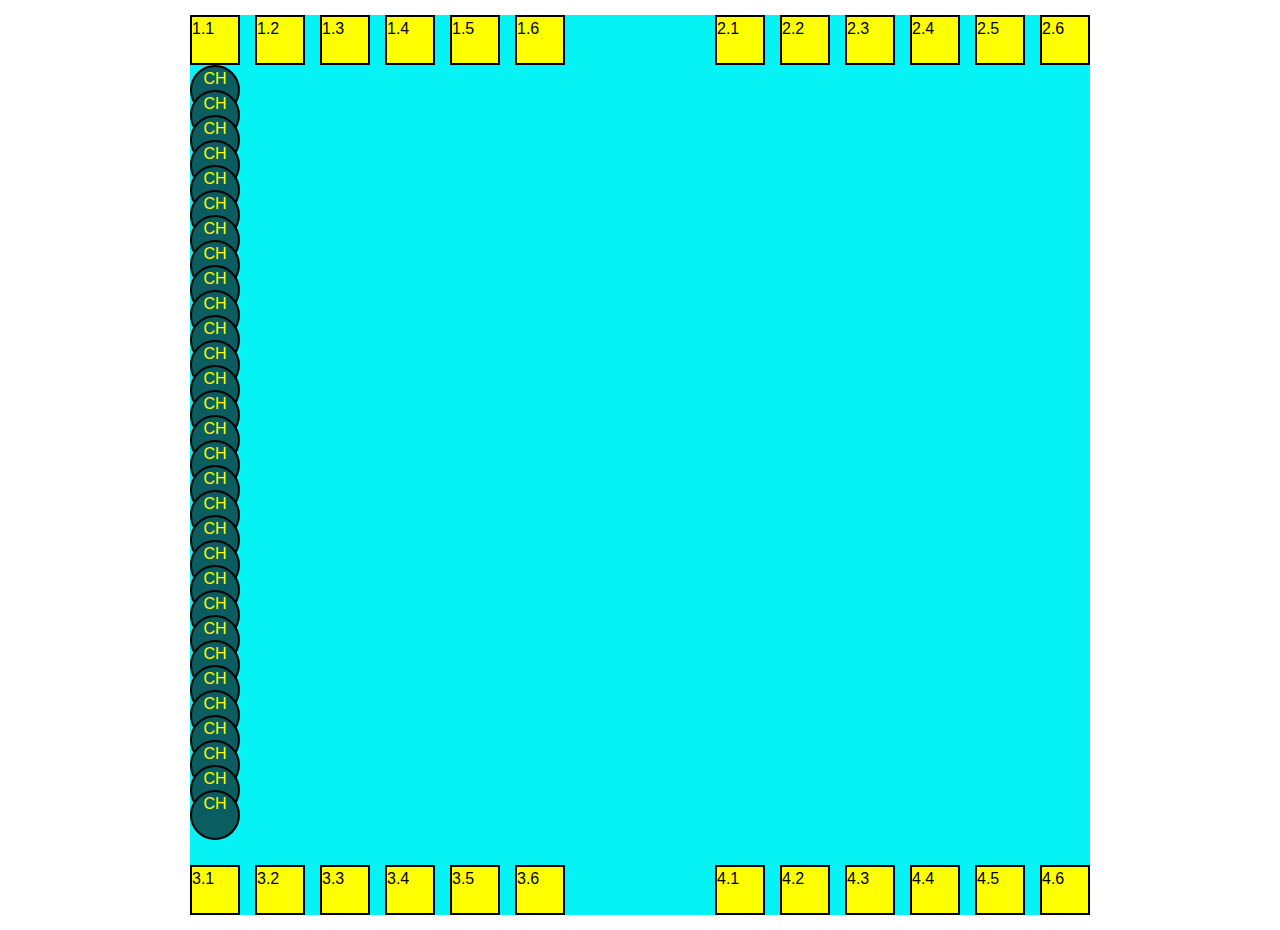
<file: My projects/backgammon/index.html>
<!DOCTYPE html>
<html>
<head>
	<title>Нарды онлайн</title>
	<meta charset="utf-8">
	<link rel="stylesheet" href="css/bootstrap.min.css">
	<link rel="stylesheet" href="css/styles.css">
</head>
<body>
	<div id=main-content class="container">
		<section id="up" class="row">
			<section id="up-house" class="row">
				<div class="col-lg-2">
					<div class="cell">1.1</div>
					<div class="chip">CH</div>
					<div class="chip">CH</div>
					<div class="chip">CH</div>
					<div class="chip">CH</div>
					<div class="chip">CH</div>
					<div class="chip">CH</div>
					<div class="chip">CH</div>
					<div class="chip">CH</div>
					<div class="chip">CH</div>
					<div class="chip">CH</div>
					<div class="chip">CH</div>
					<div class="chip">CH</div>
					<div class="chip">CH</div>
					<div class="chip">CH</div>
					<div class="chip">CH</div>

					<div class="chip">CH</div>
					<div class="chip">CH</div>
					<div class="chip">CH</div>
					<div class="chip">CH</div>
					<div class="chip">CH</div>
					<div class="chip">CH</div>
					<div class="chip">CH</div>
					<div class="chip">CH</div>
					<div class="chip">CH</div>
					<div class="chip">CH</div>
					<div class="chip">CH</div>
					<div class="chip">CH</div>
					<div class="chip">CH</div>
					<div class="chip">CH</div>
					<div class="chip">CH</div>

				</div>
				<div class="col-lg-2"><div class="cell">1.2</div></div>
				<div class="col-lg-2"><div class="cell">1.3</div></div>
				<div class="col-lg-2"><div class="cell">1.4</div></div>
				<div class="col-lg-2"><div class="cell">1.5</div></div>
				<div class="col-lg-2"><div class="cell">1.6</div></div>
			</section>
			<section id="up-garden" class="row">
				<div class="col-lg-2"><div class="cell">2.1</div></div>
				<div class="col-lg-2"><div class="cell">2.2</div></div>
				<div class="col-lg-2"><div class="cell">2.3</div></div>
				<div class="col-lg-2"><div class="cell">2.4</div></div>
				<div class="col-lg-2"><div class="cell">2.5</div></div>
				<div class="col-lg-2"><div class="cell">2.6</div></div>
			</section>
		</section>

		<section id="down" class="row">
			<section id="down-house" class="row">
				<div class="col-lg-2">
					<div class="cell">3.1</div>
				</div>
				<div class="col-lg-2"><div class="cell">3.2</div></div>
				<div class="col-lg-2"><div class="cell">3.3</div></div>
				<div class="col-lg-2"><div class="cell">3.4</div></div>
				<div class="col-lg-2"><div class="cell">3.5</div></div>
				<div class="col-lg-2"><div class="cell">3.6</div></div>
			</section>
			<section id="down-garden" class="row">
				<div class="col-lg-2"><div class="cell">4.1</div></div>
				<div class="col-lg-2"><div class="cell">4.2</div></div>
				<div class="col-lg-2"><div class="cell">4.3</div></div>
				<div class="col-lg-2"><div class="cell">4.4</div></div>
				<div class="col-lg-2"><div class="cell">4.5</div></div>
				<div class="col-lg-2"><div class="cell">4.6</div></div>
			</section>
		</section>
	</div>

	<script src="https://code.jquery.com/jquery-3.5.1.slim.min.js" integrity="sha384-DfXdz2htPH0lsSSs5nCTpuj/zy4C+OGpamoFVy38MVBnE+IbbVYUew+OrCXaRkfj" crossorigin="anonymous"></script>
	<script src="https://cdn.jsdelivr.net/npm/popper.js@1.16.0/dist/umd/popper.min.js" integrity="sha384-Q6E9RHvbIyZFJoft+2mJbHaEWldlvI9IOYy5n3zV9zzTtmI3UksdQRVvoxMfooAo" crossorigin="anonymous"></script>
	<script src="https://stackpath.bootstrapcdn.com/bootstrap/4.5.0/js/bootstrap.min.js" integrity="sha384-OgVRvuATP1z7JjHLkuOU7Xw704+h835Lr+6QL9UvYjZE3Ipu6Tp75j7Bh/kR0JKI" crossorigin="anonymous"></script>
</body>
</html>
</file>
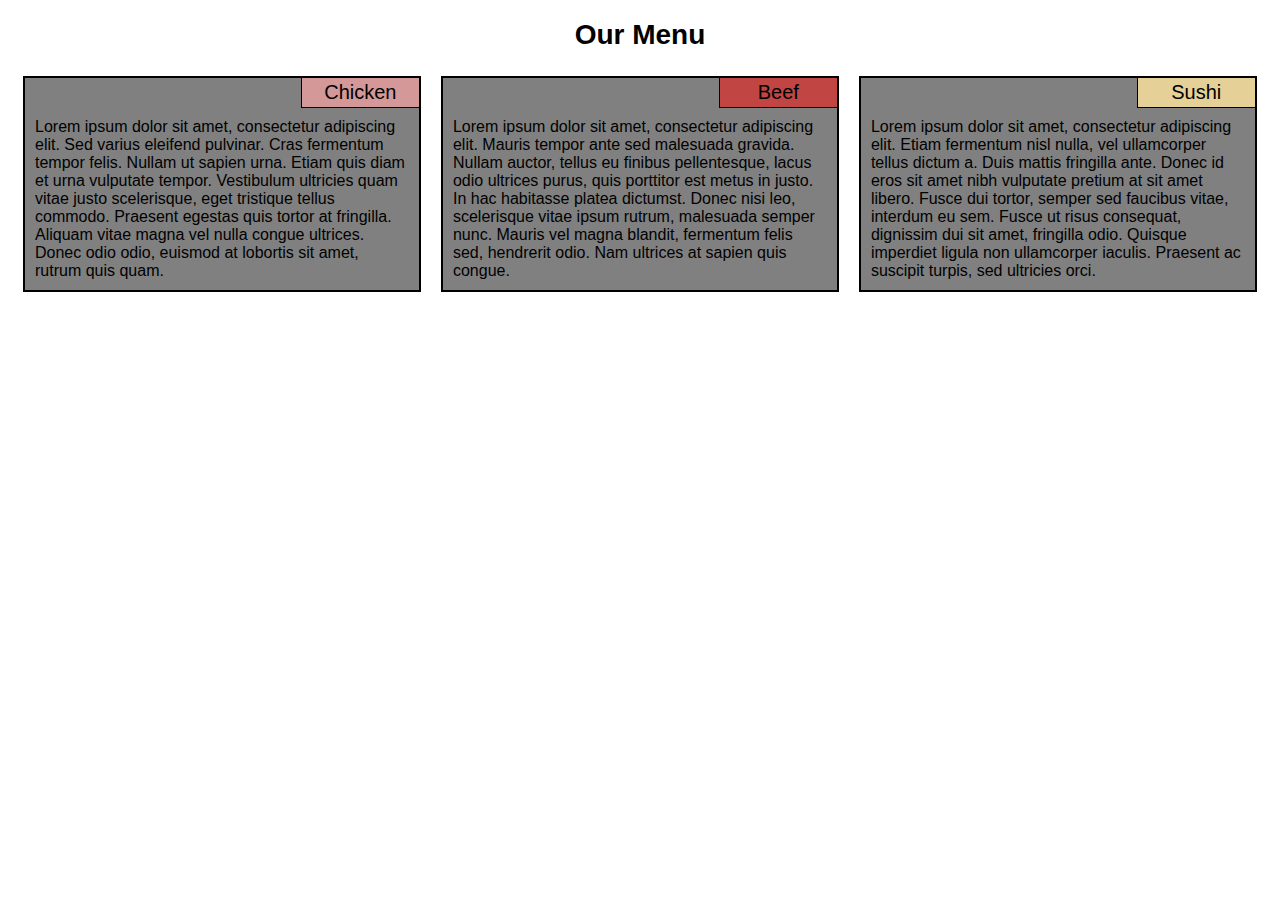
<file: Solutions/module2-solution/index.html>
<!DOCTYPE html>
<html>
<head>
<meta charset="utf-8">
<meta name="viewport" content="width=device-width, initial-scale=1">
<title>Assignment Solution for Module 2</title>
<link rel="stylesheet" href="css/style.css">
</head>
<body>
<h1>Our Menu</h1>

<div class="row">
  <div class="col-lg-4 col-md-6 col-sm-12">
    <div class="container">
      <div class="dish-name" style="background-color: #d59898;">
        Chicken
      </div>
      <p class="description">
        Lorem ipsum dolor sit amet, consectetur adipiscing elit. Sed varius eleifend pulvinar. Cras fermentum tempor felis. Nullam ut sapien urna. Etiam quis diam et urna vulputate tempor. Vestibulum ultricies quam vitae justo scelerisque, eget tristique tellus commodo. Praesent egestas quis tortor at fringilla. Aliquam vitae magna vel nulla congue ultrices. Donec odio odio, euismod at lobortis sit amet, rutrum quis quam.
      </p>
    </div>
  </div>

  <div class="col-lg-4 col-md-6 col-sm-12">
    <div class="container">
      <div class="dish-name" style="background-color: #c14543;">
        Beef
      </div>
      <p class="description">
        Lorem ipsum dolor sit amet, consectetur adipiscing elit. Mauris tempor ante sed malesuada gravida. Nullam auctor, tellus eu finibus pellentesque, lacus odio ultrices purus, quis porttitor est metus in justo. In hac habitasse platea dictumst. Donec nisi leo, scelerisque vitae ipsum rutrum, malesuada semper nunc. Mauris vel magna blandit, fermentum felis sed, hendrerit odio. Nam ultrices at sapien quis congue.
      </p>
    </div>
  </div>
  
  <div class="col-lg-4 col-md-12 col-sm-12">
    <div class="container">
      <div class="dish-name" style="background-color: #e5d198;">
        Sushi
      </div>
      <p class="description">
        Lorem ipsum dolor sit amet, consectetur adipiscing elit. Etiam fermentum nisl nulla, vel ullamcorper tellus dictum a. Duis mattis fringilla ante. Donec id eros sit amet nibh vulputate pretium at sit amet libero. Fusce dui tortor, semper sed faucibus vitae, interdum eu sem. Fusce ut risus consequat, dignissim dui sit amet, fringilla odio. Quisque imperdiet ligula non ullamcorper iaculis. Praesent ac suscipit turpis, sed ultricies orci.
      </p>
    </div>
  </div>
</div>

</body>
</html>
</file>
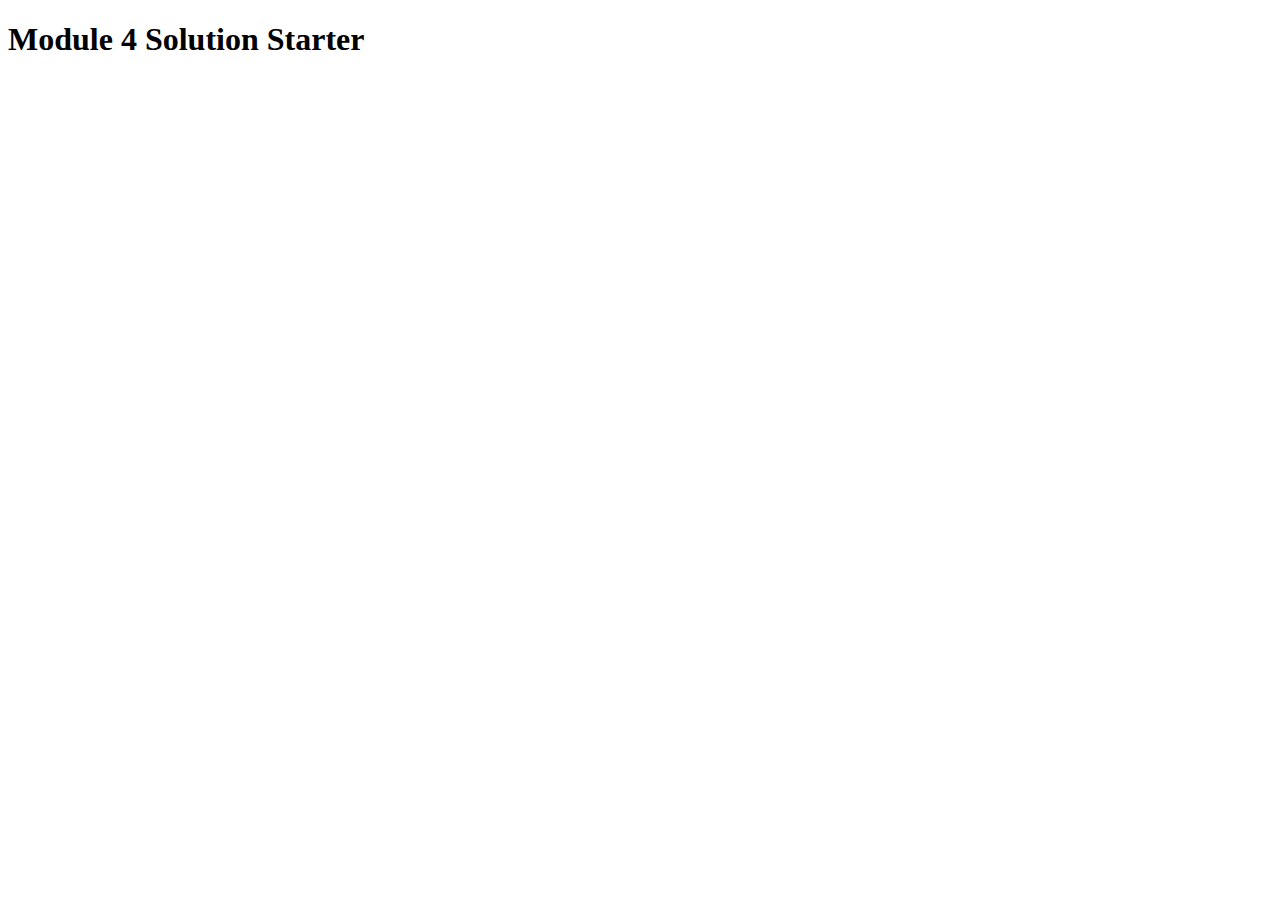
<file: Solutions/module4-solution/index.html>
<!DOCTYPE html>
<html>
<head>
  <meta charset="utf-8">
  <title>Module 4 Solution Starter</title>
  <script>
    var names = [];
  </script>
  <script src="SpeakHello.js"></script>
  <script src="SpeakGoodBye.js"></script>
  <script src="script.js"></script>
</head>
<body>
  <h1>Module 4 Solution Starter</h1>
</body>
</html>
</file>
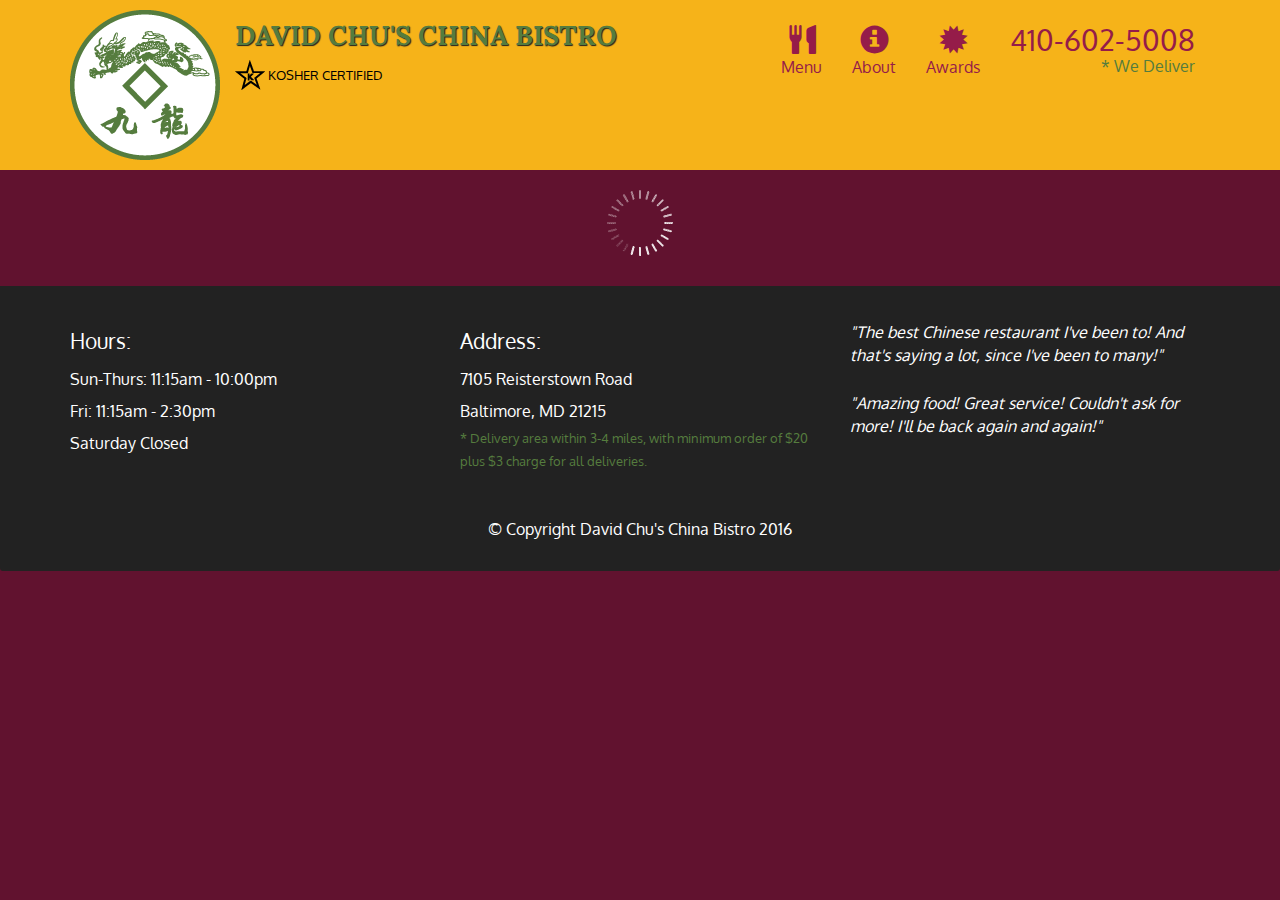
<file: Solutions/module5-solution/index.html>
<!doctype html>
<html lang="en">
  <head>
    <meta charset="utf-8">
    <meta http-equiv="X-UA-Compatible" content="IE=edge">
    <meta name="viewport" content="width=device-width, initial-scale=1">
    <title>David Chu's China Bistro</title>
    <link rel="stylesheet" href="css/bootstrap.min.css">
    <link rel="stylesheet" href="css/styles.css">
    <link href='https://fonts.googleapis.com/css?family=Oxygen:400,300,700' rel='stylesheet' type='text/css'>
    <link href='https://fonts.googleapis.com/css?family=Lora' rel='stylesheet' type='text/css'>
  </head>
<body>
  <header>
    <nav id="header-nav" class="navbar navbar-default">
      <div class="container">
        <div class="navbar-header">
          <a href="index.html" class="pull-left visible-md visible-lg">
            <div id="logo-img" alt="Logo image"></div>
          </a>

          <div class="navbar-brand">
            <a href="index.html"><h1>David Chu's China Bistro</h1></a>
            <p>
              <img src="images/star-k-logo.png" alt="Kosher certification">
              <span>Kosher Certified</span>
            </p>
          </div>

          <button id="navbarToggle" type="button" class="navbar-toggle collapsed" data-toggle="collapse" data-target="#collapsable-nav" aria-expanded="false">
            <span class="sr-only">Toggle navigation</span>
            <span class="icon-bar"></span>
            <span class="icon-bar"></span>
            <span class="icon-bar"></span>
          </button>
        </div>
        
        <div id="collapsable-nav" class="collapse navbar-collapse">
           <ul id="nav-list" class="nav navbar-nav navbar-right">
            <li id="navHomeButton" class="visible-xs active">
              <a href="index.html">
                <span class="glyphicon glyphicon-home"></span> Home</a>
            </li>
            <li id="navMenuButton">
              <a href="#" onclick="$dc.loadMenuCategories();">
                <span class="glyphicon glyphicon-cutlery"></span><br class="hidden-xs"> Menu</a>
            </li>
            <li>
              <a href="#">
                <span class="glyphicon glyphicon-info-sign"></span><br class="hidden-xs"> About</a>
            </li>
            <li>
              <a href="#">
                <span class="glyphicon glyphicon-certificate"></span><br class="hidden-xs"> Awards</a>
            </li>
            <li id="phone" class="hidden-xs">
              <a href="tel:410-602-5008">
                <span>410-602-5008</span></a><div>* We Deliver</div>
            </li>
          </ul><!-- #nav-list -->
        </div><!-- .collapse .navbar-collapse -->
      </div><!-- .container -->
    </nav><!-- #header-nav -->
  </header>

  <div id="call-btn" class="visible-xs">
    <a class="btn" href="tel:410-602-5008">
    <span class="glyphicon glyphicon-earphone"></span>
    410-602-5008
    </a>
  </div>
  <div id="xs-deliver" class="text-center visible-xs">* We Deliver</div>

  <div id="main-content" class="container"></div>

  <footer class="panel-footer">
    <div class="container">
      <div class="row">
        <section id="hours" class="col-sm-4">
          <span>Hours:</span><br>
          Sun-Thurs: 11:15am - 10:00pm<br>
          Fri: 11:15am - 2:30pm<br>
          Saturday Closed
          <hr class="visible-xs">
        </section>
        <section id="address" class="col-sm-4">
          <span>Address:</span><br>
          7105 Reisterstown Road<br>
          Baltimore, MD 21215
          <p>* Delivery area within 3-4 miles, with minimum order of $20 plus $3 charge for all deliveries.</p>
          <hr class="visible-xs">
        </section>
        <section id="testimonials" class="col-sm-4">
          <p>"The best Chinese restaurant I've been to! And that's saying a lot, since I've been to many!"</p>
          <p>"Amazing food! Great service! Couldn't ask for more! I'll be back again and again!"</p>
        </section>
      </div>
      <div class="text-center">&copy; Copyright David Chu's China Bistro 2016</div>
    </div>
  </footer>

  <!-- jQuery (Bootstrap JS plugins depend on it) -->
  <script src="js/jquery-2.1.4.min.js"></script>
  <script src="js/bootstrap.min.js"></script>
  <script src="js/ajax-utils.js"></script>
  <script src="js/script.js"></script>
</body>
</html>
</file>
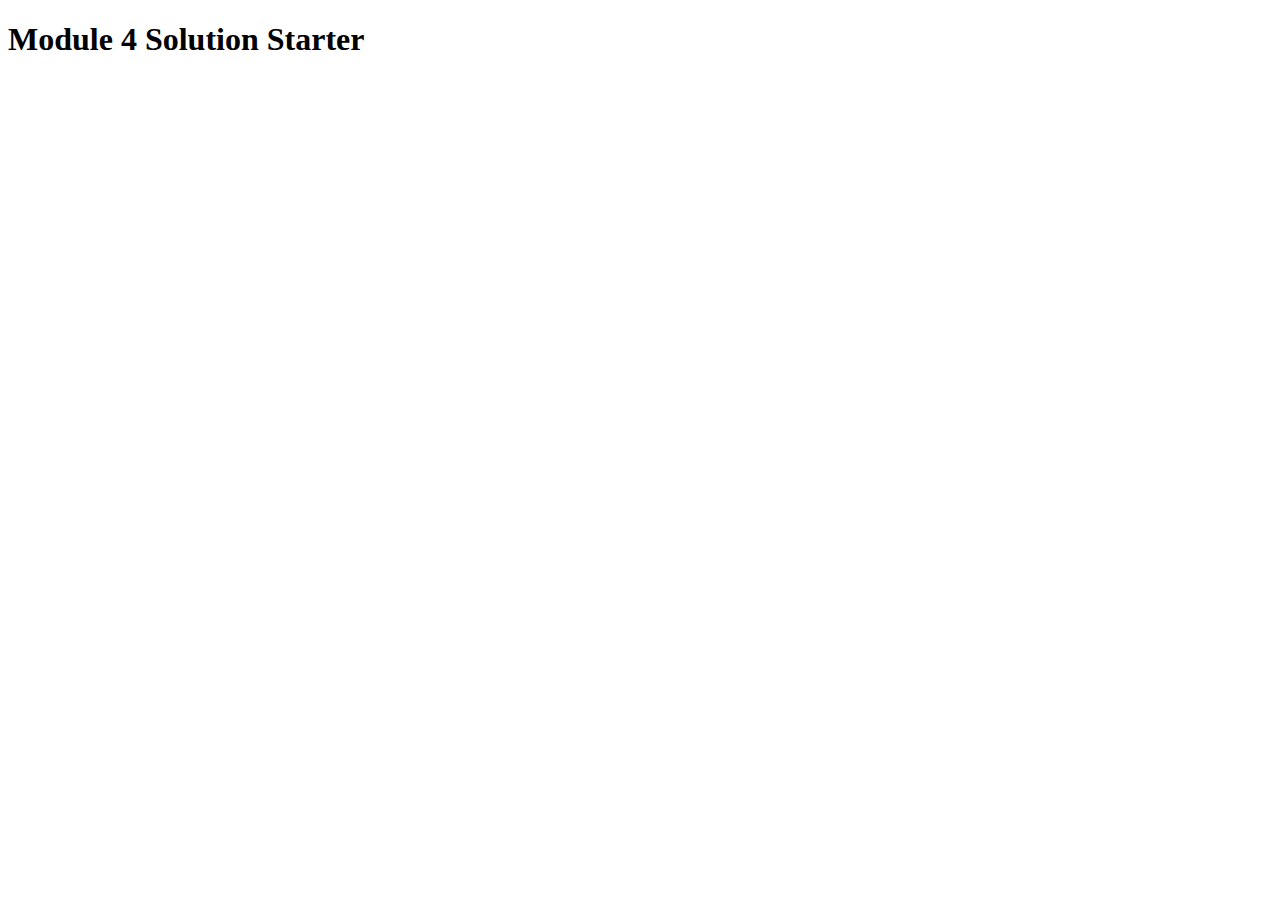
<file: Solutions/module4-solution/task/index.html>
<!DOCTYPE html>
<html>
<head>
  <meta charset="utf-8">
  <title>Module 4 Solution Starter</title>
  <script>
    var names = []; // DO NOT REMOVE
  </script>
  <script src="SpeakHello.js"></script>
  <script src="SpeakGoodBye.js"></script>
  <script src="script.js"></script>
</head>
<body>
  <h1>Module 4 Solution Starter</h1>
</body>
</html>
</file>
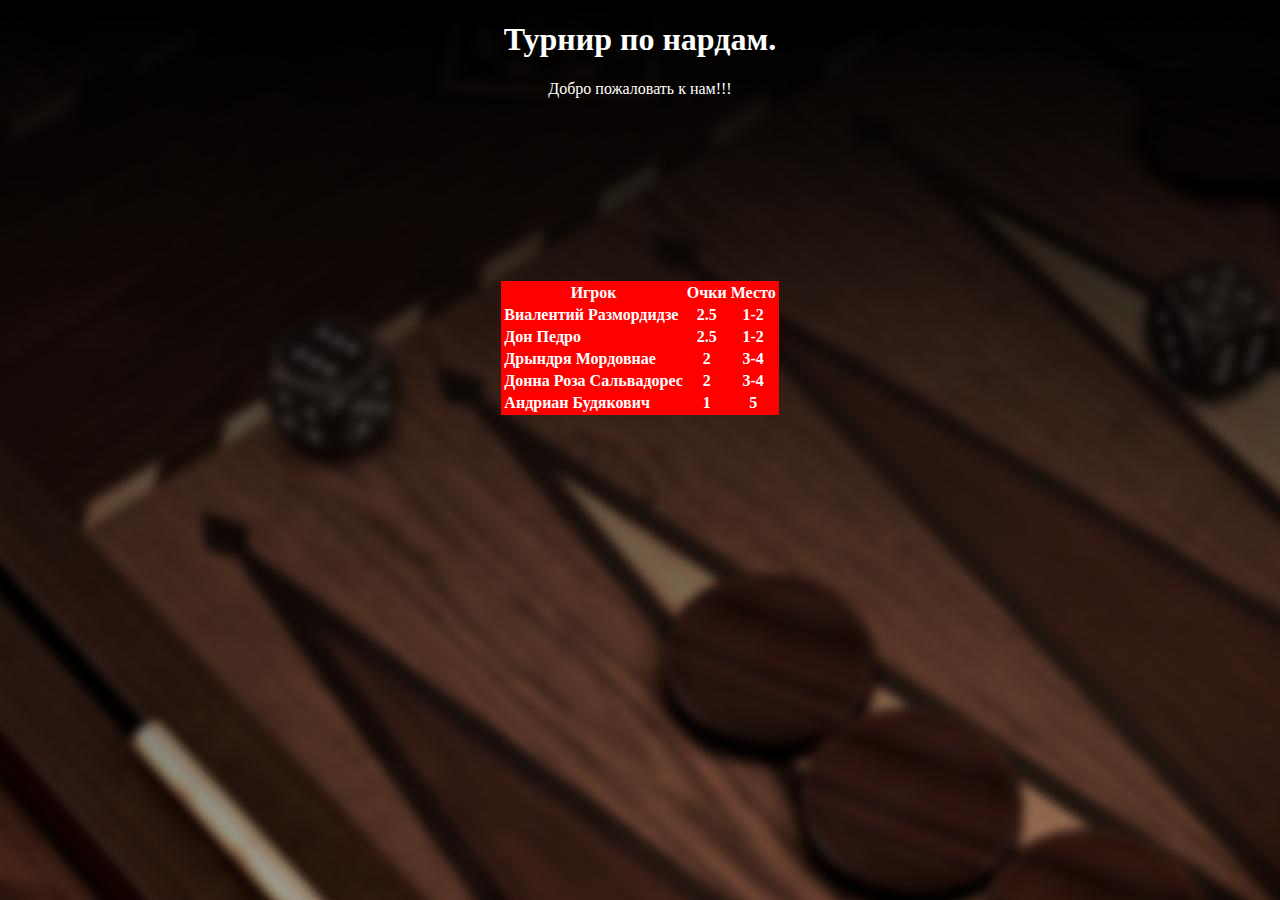
<file: My projects/backgammon.html>
<!DOCTYPE html>
<html>
<head>
	<meta charset="utf-8">
	<title>Backgammon</title>
	<style>
		body {
			background-color: black;
			background-image: url(background.jpg);
			background-repeat: no-repeat;
			background-position: top center;
			text-align: center;
			color: white
		}

		#tabel {
			color: white;
			align-self: center;
			align-content: center;
			margin: 15px
			align: center;
			height: 500px;
		}

		table{
			background-color: red;

		}


	</style>
</head>
<body>
<h1>Турнир по нардам.</h1>
<div id=background>Добро пожаловать к нам!!!</div>
<div id=tabel>
	<table align="center">
		<tr><th>Игрок</th>                 <th>Очки</th><th>Место</th></tr>
		<tr><th align="left">Виалентий Размордидзе</th> <th>2.5</th> <th>1-2</th></tr>
		<tr><th align="left">Дон Педро</th>             <th>2.5</th> <th>1-2</th></tr>
		<tr><th align="left">Дрындря Мордовнае</th>     <th>2</th>   <th>3-4</th></tr>
		<tr><th align="left">Донна Роза Сальвадорес</th><th>2</th>   <th>3-4</th></tr>
		<tr><th align="left">Андриан Будякович</th>     <th>1</th>   <th>5</th></tr>
</div>
</table>
</body>
</html>
</file>
<file: My projects/backgammon/css/styles.css>
body {
  font-size: 16px;
  color: #000;
  background-color: #fff;
}

#main-content.container {
  max-width: 100%;
  width: 900px;
  height: 900px;
  margin: 15px auto 15px;
  background-color: #05F3F5;
}
#main-content .col-lg-2 {
	padding-left: 0;
	padding-right: 0;
}

.cell {
	width: 50px;
	height: 50px;
	background-color: yellow;
	border: solid 2px black;
}
.chip {
	text-align: center;
	width: 50px;
	height: 50px;
	background-color: #0C5D5F;
	color: yellow;
	border: solid 2px black;
	border-radius: 50%;
}

#up .chip {
	margin-top: -25px;
}
#up-garden.row {
	margin: 0 0 0 auto;
}
#up-garden.row .cell{
	margin-left: 15px;
	margin-bottom: 25px;
}
#up-house.row {
	margin: 0 auto 0 0;
}
#up-house.row .cell{
	margin-right: 15px;
	margin-bottom: 25px;
}

section#down.row {
	width: 900px;
	height: 50px;
}
#down-garden.row {
	margin: 0 0 0 auto;
}
#down-garden.row .cell{
	margin-left: 15px;
	margin-top: 25px;
}
#down-house.row {
	margin: 0 auto 0 0;
}
#down-house.row .cell{
	margin-right: 15px;
	margin-top: 25px;
}
#down .chip {
	margin-bottom: -25px;
}
</file>
<file: Solutions/module2-solution/css/style.css>
/********** Base styles **********/
* {
  box-sizing: border-box;
  font-family: Arial, sans-serif;
  color: black;
}

h1 {
  font-size: 175%;
  margin-bottom: 15px;
  text-align: center;
}

p.description{
  margin: 10px;
  clear: right;
}

div.container {
  margin: 10px;
  border: 2px solid black;
  background-color: grey;
}

.dish-name {
  font-size: 125%;
  width: 30%;
  height: 30px;
  float: right;
  display: flex;
  align-items: center;
  justify-content: center;
  border: 1px solid black;
  border-top: 0px;
  border-right: 0px;
  margin-bottom: 10px;
}

/* Simple Responsive Framework. */
.row {
  margin-left: 5px;
  margin-right: 5px;
}

/********** Large devices only **********/
@media (min-width: 992px) {
  .col-lg-1, .col-lg-2, .col-lg-3, .col-lg-4, .col-lg-5, .col-lg-6,
  .col-lg-7, .col-lg-8, .col-lg-9, .col-lg-10, .col-lg-11, .col-lg-12 {
    float: left;
  }
  .col-lg-1 {
    width: 8.33%;
  }
  .col-lg-2 {
    width: 16.66%;
  }
  .col-lg-3 {
    width: 25%;
  }
  .col-lg-4 {
    width: 33.33%;
  }
  .col-lg-5 {
    width: 41.66%;
  }
  .col-lg-6 {
    width: 50%;
  }
  .col-lg-7 {
    width: 58.33%;
  }
  .col-lg-8 {
    width: 66.66%;
  }
  .col-lg-9 {
    width: 74.99%;
  }
  .col-lg-10 {
    width: 83.33%;
  }
  .col-lg-11 {
    width: 91.66%;
  }
  .col-lg-12 {
    width: 100%;
  }
}

/********** Medium devices only **********/
@media (min-width: 768px) and (max-width: 991px) {
  .col-md-1, .col-md-2, .col-md-3, .col-md-4, .col-md-5, .col-md-6,
  .col-md-7, .col-md-8, .col-md-9, .col-md-10, .col-md-11, .col-md-12 {
    float: left;
  }
  .col-md-1 {
    width: 8.33%;
  }
  .col-md-2 {
    width: 16.66%;
  }
  .col-md-3 {
    width: 25%;
  }
  .col-md-4 {
    width: 33.33%;
  }
  .col-md-5 {
    width: 41.66%;
  }
  .col-md-6 {
    width: 50%;
  }
  .col-md-7 {
    width: 58.33%;
  }
  .col-md-8 {
    width: 66.66%;
  }
  .col-md-9 {
    width: 74.99%;
  }
  .col-md-10 {
    width: 83.33%;
  }
  .col-md-11 {
    width: 91.66%;
  }
  .col-md-12 {
    width: 100%;
  }

  /********** Small devices only **********/
@media (max-width: 767px) {
  .col-sm-1, .col-sm-2, .col-sm-3, .col-sm-4, .col-sm-5, .col-sm-6, 
  .col-sm-7, .col-sm-8, .col-sm-9, .col-sm-10, .col-sm-11, .col-sm-12 {
    float: left;
  }
  .col-sm-1 {
    width: 8.33%;
  }
  .col-sm-2 {
    width: 16.66%;
  }
  .col-sm-3 {
    width: 25%;
  }
  .col-sm-4 {
    width: 33.33%;
  }
  .col-sm-5 {
    width: 41.66%;
  }
  .col-sm-6 {
    width: 50%;
  }
  .col-sm-7 {
    width: 58.33%;
  }
  .col-sm-8 {
    width: 66.66%;
  }
  .col-sm-9 {
    width: 74.99%;
  }
  .col-sm-10 {
    width: 83.33%;
  }
  .col-sm-11 {
    width: 91.66%;
  }
  .col-sm-12 {
    width: 100%;
  }
}
</file>
<file: Solutions/module5-solution/css/styles.css>
body {
  font-size: 16px;
  color: #fff;
  background-color: #61122f;
  font-family: 'Oxygen', sans-serif;
}

/** HEADER **/
#header-nav {
  background-color: #f6b319;
  border-radius: 0;
  border: 0;
}

#logo-img {
  background: url('../images/restaurant-logo_large.png') no-repeat;
  width: 150px;
  height: 150px;
  margin: 10px 15px 10px 0;
}

.navbar-brand {
  padding-top: 25px;
}
.navbar-brand h1 { /* Restaurant name */
  font-family: 'Lora', serif;
  color: #557c3e;
  font-size: 1.5em;
  text-transform: uppercase;
  font-weight: bold;
  text-shadow: 1px 1px 1px #222;
  margin-top: 0;
  margin-bottom: 0;
  line-height: .75;
}
.navbar-brand a:hover, .navbar-brand a:focus {
  text-decoration: none;
}
.navbar-brand p { /* Kosher cert */
  color: #000;
  text-transform: uppercase;
  font-size: .7em;
  margin-top: 15px;
}
.navbar-brand p span { /* Star-K */
  vertical-align: middle;
}

#nav-list {
  margin-top: 10px;
}
#nav-list a {
  color: #951C49;
  text-align: center;
}
#nav-list a:hover {
  background: #E7E7E7;
}
#nav-list a span {
  font-size: 1.8em;
}

#phone {
  margin-top: 5px;
}
#phone a { /* Phone number */
  text-align: right;
  padding-bottom: 0;
}
#phone div { /* We Deliver */
  color: #557c3e;
  text-align: right;
  padding-right: 15px;
}

.navbar-header button.navbar-toggle, .navbar-header .icon-bar {
  border: 1px solid #61122f;
}
.navbar-header button.navbar-toggle {
  clear: both;
  margin-top: -30px;
}
/* END HEADER */

/* FOOTER */
.panel-footer {
  margin-top: 30px;
  padding-top: 35px;
  padding-bottom: 30px;
  background-color: #222;
  border-top: 0;
}
.panel-footer div.row {
  margin-bottom: 35px;
}
#hours, #address {
  line-height: 2;
}
#hours > span, #address > span {
  font-size: 1.3em;
}
#address p {
  color: #557c3e;
  font-size: .8em;
  line-height: 1.8;
}
#testimonials {
  font-style: italic;
}
#testimonials p:nth-child(2) {
  margin-top: 25px;
}
/* END FOOTER */



/* HOME PAGE */
.container .jumbotron {
  box-shadow: 0 0 50px #3F0C1F;
  border: 2px solid #3F0C1F;
}

#menu-tile, #specials-tile, #map-tile {
  height: 250px;
  width: 100%;
  margin-bottom: 15px;
  position: relative;
  border: 2px solid #3F0C1F;
  overflow: hidden;
}
#menu-tile:hover, #specials-tile:hover, #map-tile:hover {
  box-shadow: 0 1px 5px 1px #cccccc;
}
#menu-tile {
  background: url('../images/menu-tile.jpg') no-repeat;
  background-position: center;
}
#specials-tile {
  background: url('../images/specials-tile.jpg') no-repeat;
  background-position: center;
}
#menu-tile span, #specials-tile span, #map-tile span {
  position: absolute;
  bottom: 0;
  right: 0;
  width: 100%;
  text-align: center;
  font-size: 1.6em;
  text-transform: uppercase;
  background-color: #000;
  color: #fff;
  opacity: .8;
}
/* END HOME PAGE */

/* MENU CATEGORIES PAGE */
.category-tile { 
  position: relative;
  border: 2px solid #3F0C1F;
  overflow: hidden;
  width: 200px;
  height: 200px;
  margin: 0 auto 15px;
}
.category-tile span {
  position: absolute;
  bottom: 0;
  right: 0;
  width: 100%;
  text-align: center;
  font-size: 1.2em;
  text-transform: uppercase;
  background-color: #000;
  color: #fff;
  opacity: .8;
}
.category-tile:hover {
  box-shadow: 0 1px 5px 1px #cccccc;
}

#menu-categories-title + div {
  margin-bottom: 50px;
}
/* END MENU CATEGORIES PAGE */

/* SINGLE CATEGORY PAGE */
.menu-item-tile {
  margin-bottom: 25px;
}
.menu-item-tile hr {
  width: 80%;
}
.menu-item-tile .menu-item-price {
  font-size: 1.1em;
  text-align: right;
  margin-top: -15px;
  margin-right: -15px;
}
.menu-item-tile .menu-item-price span {
  font-size: .6em;
}
.menu-item-photo {
  position: relative;
  border: 2px solid #3F0C1F; 
  overflow: hidden;
  padding: 0;
  margin-right: -15px;
  margin-left: auto;
  margin-bottom: 20px;
  max-width: 250px;
}
.menu-item-photo div {
  position: absolute;
  bottom: 0;
  right: 0;
  width: 80px;
  background-color: #557c3e;
  text-align: center;
}
.menu-item-description {
  padding-right: 30px;
}
h3.menu-item-title {
  margin: 0 0 10px;
}
.menu-item-details {
  font-size: .9em;
  font-style: italic;
}
/* END SINGLE CATEGORY PAGE */


/********** Large devices only **********/
@media (min-width: 1200px) {
  .container .jumbotron {
    background: url('../images/jumbotron_1200.jpg') no-repeat;
    height: 675px;
  }
}

/********** Medium devices only **********/
@media (min-width: 992px) and (max-width: 1199px) {
  /* Header */
  #logo-img {
    background: url('../images/restaurant-logo_medium.png') no-repeat;
    width: 100px;
    height: 100px;
    margin: 5px 5px 5px 0;
  }
  /* End Header */

  /* Home Page */
  .container .jumbotron {
    background: url('../images/jumbotron_992.jpg') no-repeat;
    height: 558px;
  }
  /* End Home Page */
}

/********** Small devices only **********/
@media (min-width: 768px) and (max-width: 991px) {
  /* Home Page */
  .container .jumbotron {
    background: url('../images/jumbotron_768.jpg') no-repeat;
    height: 432px;
  }
  /* End Home Page */
}

/********** Extra small devices only **********/
@media (max-width: 767px) {
  /* Header */
  .navbar-brand {
    padding-top: 10px;
    height: 80px;
  }
  .navbar-brand h1 { /* Restaurant name */
    padding-top: 10px;
    font-size: 5vw; /* 1vw = 1% of viewport width */
  }
  .navbar-brand p { /* Kosher cert */
    font-size: .6em;
    margin-top: 12px;
  }
  .navbar-brand p img { /* Star-K */
    height: 20px;
  }

  #collapsable-nav a { /* Collapsed nav menu text */
    font-size: 1.2em;
  }
  #collapsable-nav a span { /* Collapsed nav menu glyph */
    font-size: 1em;
    margin-right: 5px;
  }

  #call-btn > a {
    font-size: 1.5em;
    display: block;
    margin: 0 20px;
    padding: 10px;
    border: 2px solid #fff;
    background-color: #f6b319;
    color: #951c49;
  }
  #xs-deliver {
    margin-top: 5px;
    font-size: .7em;
    letter-spacing: .1em;
    text-transform: uppercase;
  }
  /* End Header */

  /* Footer */
  .panel-footer section {
    margin-bottom: 30px;
    text-align: center;
  }
  .panel-footer section:nth-child(3) {
    margin-bottom: 0; /* margin already exists on the whole row */
  }
  .panel-footer section hr {
    width: 50%;
  }
  /* End Footer */

  /* Home Page */
  .container .jumbotron {
    margin-top: 30px;
    padding: 0;
  }
  #menu-tile, #specials-tile {
    width: 360px;
    margin: 0 auto 15px;
  }

  .menu-item-photo {
    margin-right: auto;
  }
  .menu-item-tile .menu-item-price {
    text-align: center;
  }
  .menu-item-description {
    text-align: center;;
  }
}


/********** Super extra small devices Only :-) (e.g., iPhone 4) **********/
@media (max-width: 479px) {
  /* Header */
  .navbar-brand h1 { /* Restaurant name */
    padding-top: 5px;
    font-size: 6vw;
  }
  /* End Header */
  
  /* Home page */
  #menu-tile, #specials-tile {
    width: 280px;
    margin: 0 auto 15px;
  }

  .col-xxs-12 {
    position: relative;
    min-height: 1px;
    padding-right: 15px;
    padding-left: 15px;
    float: left;
    width: 100%;
  }
}
</file>
